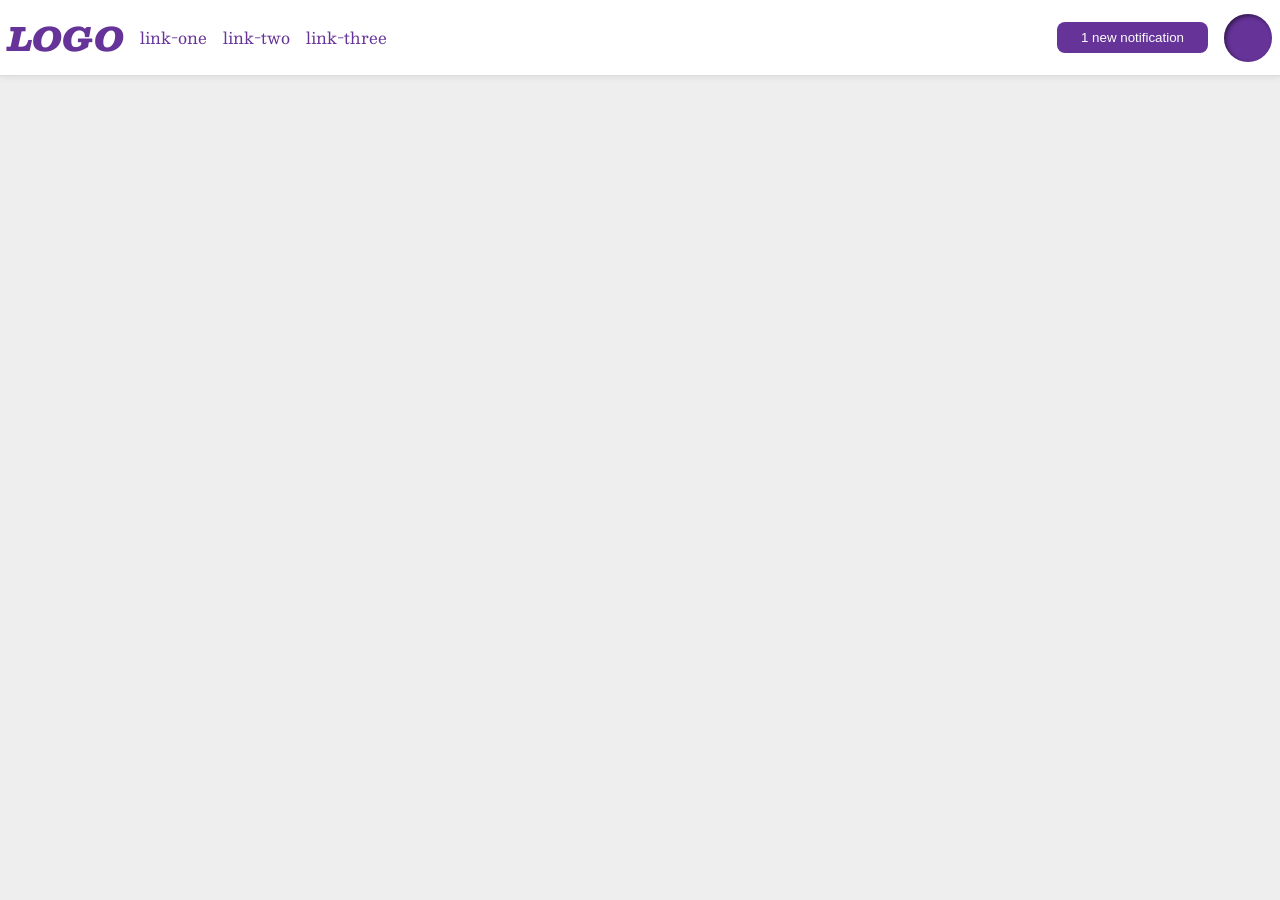
<file: foundations/flex/03-flex-header-2/index.html>
<!doctype html>
<html lang="en">
  <head>
    <meta charset="UTF-8" />
    <meta http-equiv="X-UA-Compatible" content="IE=edge" />
    <meta name="viewport" content="width=device-width, initial-scale=1.0" />
    <title>Flex Header 2</title>
    <link rel="stylesheet" href="style.css" />
  </head>
  <body>
    <div class="header">
      <div class="logo-links">
        <div class="logo">LOGO</div>
        <ul class="links">
          <li><a href="https://google.com">link-one</a></li>
          <li><a href="https://google.com">link-two</a></li>
          <li><a href="https://google.com">link-three</a></li>
        </ul>
      </div>
      <div class="notifs-profile">
        <button class="notifications">1 new notification</button>
        <div class="profile-image"></div>
      </div>
    </div>
  </body>
</html>
</file>
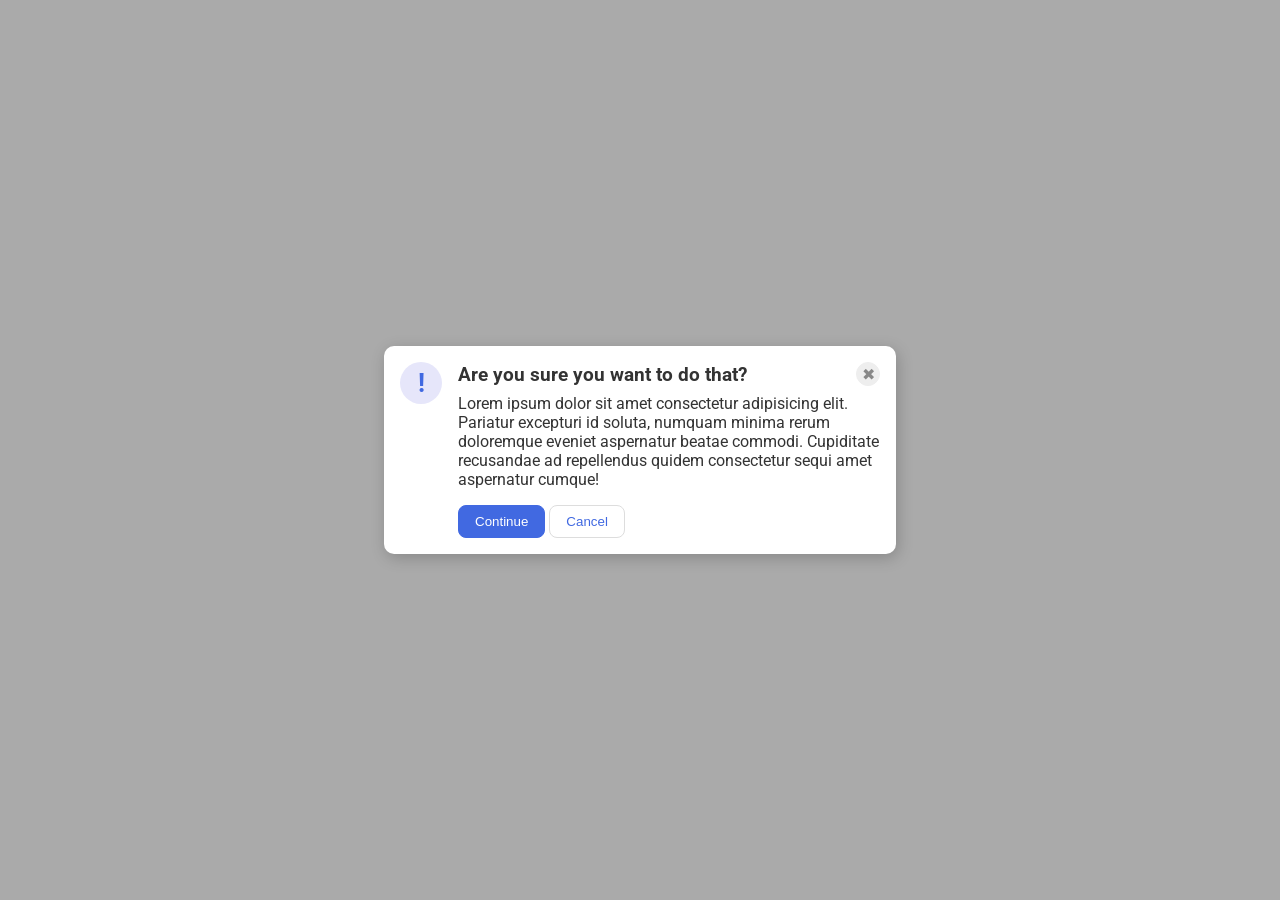
<file: foundations/flex/05-flex-modal/index.html>
<!doctype html>
<html lang="en">
  <head>
    <meta charset="UTF-8" />
    <meta http-equiv="X-UA-Compatible" content="IE=edge" />
    <meta name="viewport" content="width=device-width, initial-scale=1.0" />
    <link rel="stylesheet" href="style.css" />
    <title>Modal</title>
  </head>
  <body>
    <div class="modal">
      <div class="icon">!</div>
      <div class="info">
        <div class="header-close">
          <div class="header">Are you sure you want to do that?</div>
          <button class="close-button">✖</button>
        </div>
        <div class="text">
          Lorem ipsum dolor sit amet consectetur adipisicing elit. Pariatur
          excepturi id soluta, numquam minima rerum doloremque eveniet
          aspernatur beatae commodi. Cupiditate recusandae ad repellendus quidem
          consectetur sequi amet aspernatur cumque!
        </div>
        <button class="continue">Continue</button>
        <button class="cancel">Cancel</button>
      </div>
    </div>
  </body>
</html>
</file>
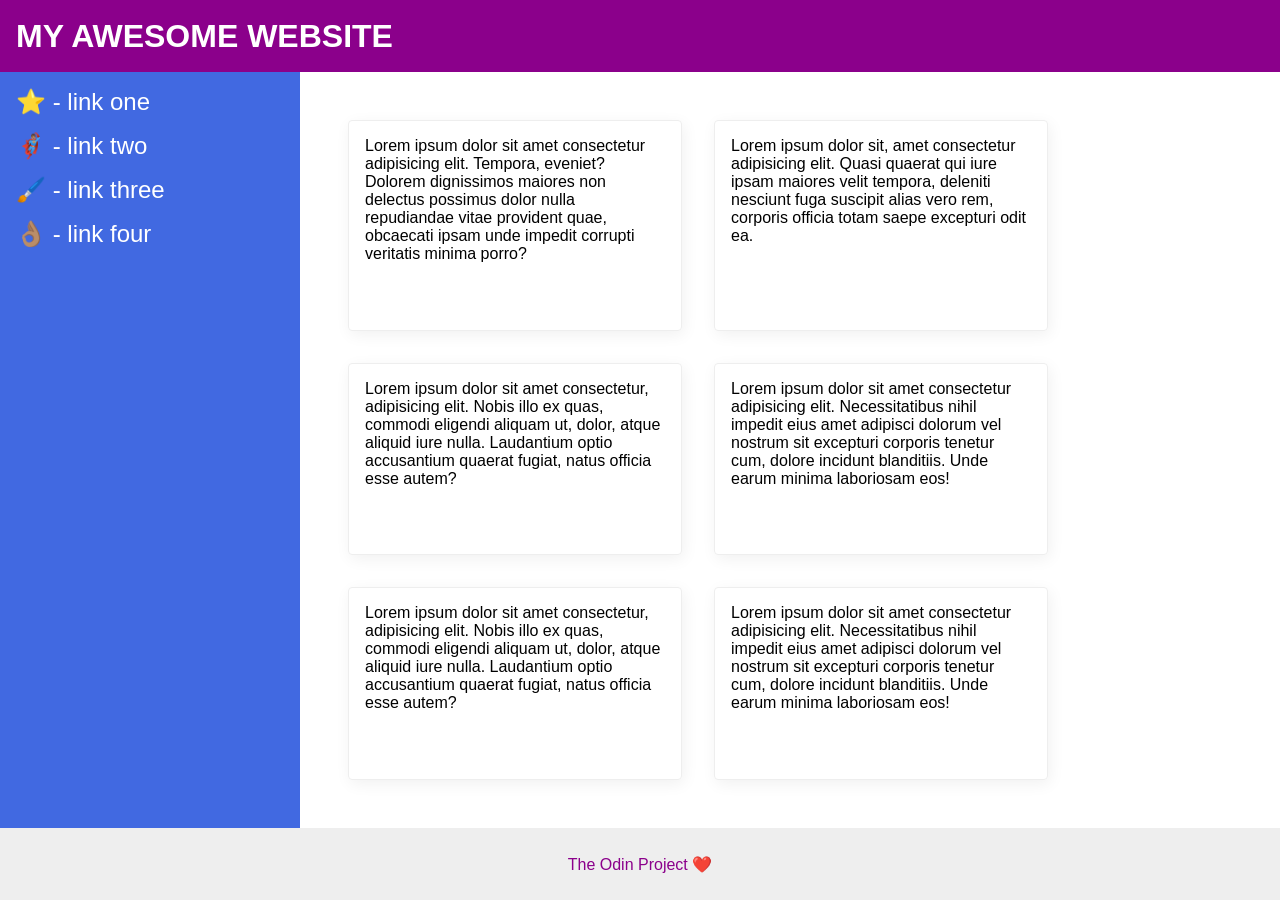
<file: foundations/flex/07-flex-layout-2/index.html>
<!doctype html>
<html lang="en">
  <head>
    <meta charset="UTF-8" />
    <meta http-equiv="X-UA-Compatible" content="IE=edge" />
    <meta name="viewport" content="width=device-width, initial-scale=1.0" />
    <title>The Holy Grail</title>
    <link rel="stylesheet" href="style.css" />
  </head>
  <body>
    <div class="header">MY AWESOME WEBSITE</div>

    <main>
      <div class="sidebar">
        <ul>
          <li><a href="#">⭐ - link one</a></li>
          <li><a href="#">🦸🏽‍♂️ - link two</a></li>
          <li><a href="#">🖌️ - link three</a></li>
          <li><a href="#">👌🏽 - link four</a></li>
        </ul>
      </div>
      <div class="content">
        <div class="card">
          Lorem ipsum dolor sit amet consectetur adipisicing elit. Tempora,
          eveniet? Dolorem dignissimos maiores non delectus possimus dolor nulla
          repudiandae vitae provident quae, obcaecati ipsam unde impedit
          corrupti veritatis minima porro?
        </div>
        <div class="card">
          Lorem ipsum dolor sit, amet consectetur adipisicing elit. Quasi
          quaerat qui iure ipsam maiores velit tempora, deleniti nesciunt fuga
          suscipit alias vero rem, corporis officia totam saepe excepturi odit
          ea.
        </div>
        <div class="card">
          Lorem ipsum dolor sit amet consectetur, adipisicing elit. Nobis illo
          ex quas, commodi eligendi aliquam ut, dolor, atque aliquid iure nulla.
          Laudantium optio accusantium quaerat fugiat, natus officia esse autem?
        </div>
        <div class="card">
          Lorem ipsum dolor sit amet consectetur adipisicing elit.
          Necessitatibus nihil impedit eius amet adipisci dolorum vel nostrum
          sit excepturi corporis tenetur cum, dolore incidunt blanditiis. Unde
          earum minima laboriosam eos!
        </div>
        <div class="card">
          Lorem ipsum dolor sit amet consectetur, adipisicing elit. Nobis illo
          ex quas, commodi eligendi aliquam ut, dolor, atque aliquid iure nulla.
          Laudantium optio accusantium quaerat fugiat, natus officia esse autem?
        </div>
        <div class="card">
          Lorem ipsum dolor sit amet consectetur adipisicing elit.
          Necessitatibus nihil impedit eius amet adipisci dolorum vel nostrum
          sit excepturi corporis tenetur cum, dolore incidunt blanditiis. Unde
          earum minima laboriosam eos!
        </div>
      </div>
    </main>

    <div class="footer">The Odin Project ❤️</div>
  </body>
</html>
</file>
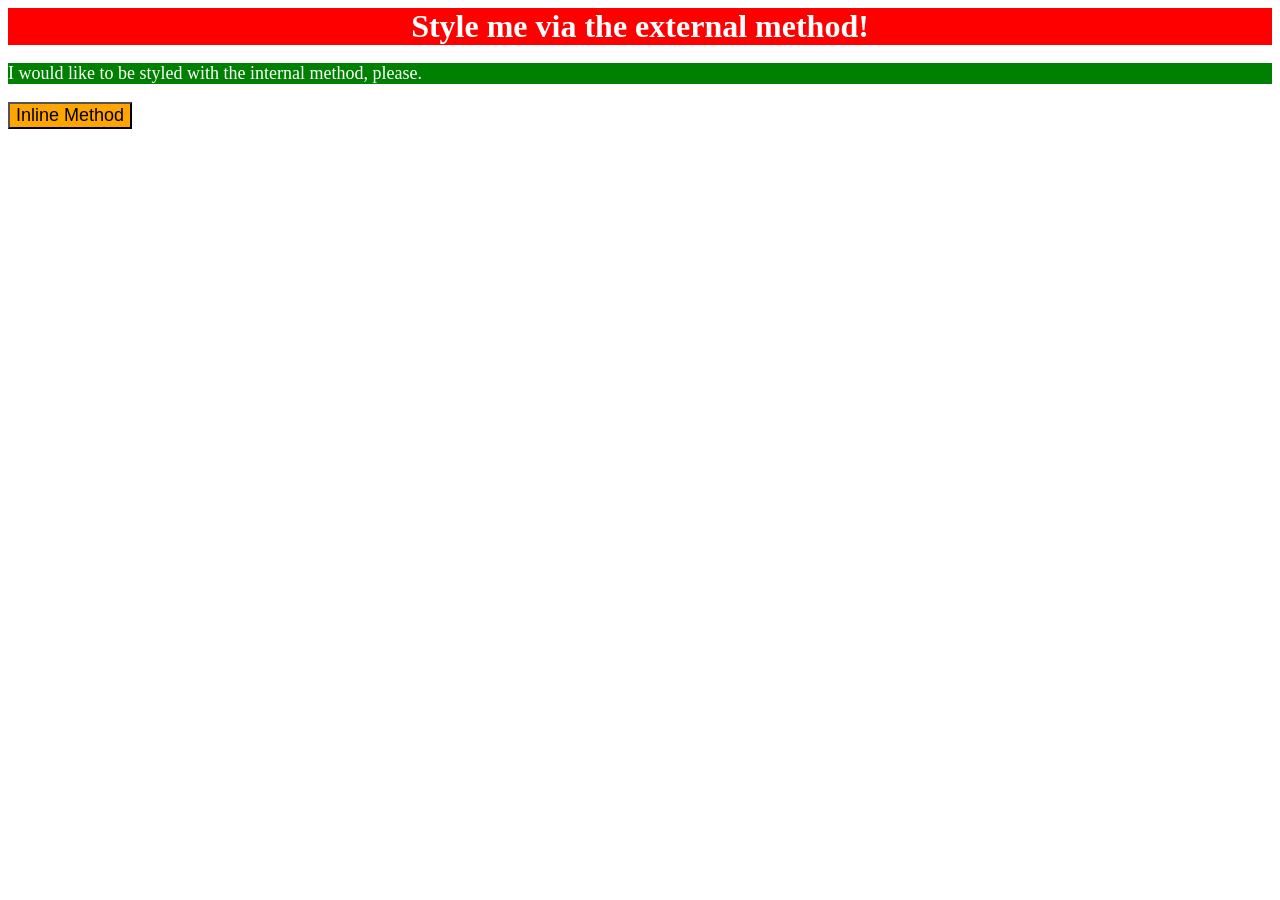
<file: foundations/intro-to-css/01-css-methods/index.html>
<!doctype html>
<html lang="en">
  <head>
    <meta charset="UTF-8" />
    <meta http-equiv="X-UA-Compatible" content="IE=edge" />
    <meta name="viewport" content="width=device-width, initial-scale=1.0" />
    <link rel="stylesheet" href="./styles.css" />
    <style>
      p {
        background-color: green;
        color: white;
        font-size: 18px;
      }
    </style>
    <title>Methods for Adding CSS</title>
  </head>
  <body>
    <div>Style me via the external method!</div>
    <p>I would like to be styled with the internal method, please.</p>
    <button style="background-color: orange; font-size: 18px">
      Inline Method
    </button>
  </body>
</html>
</file>
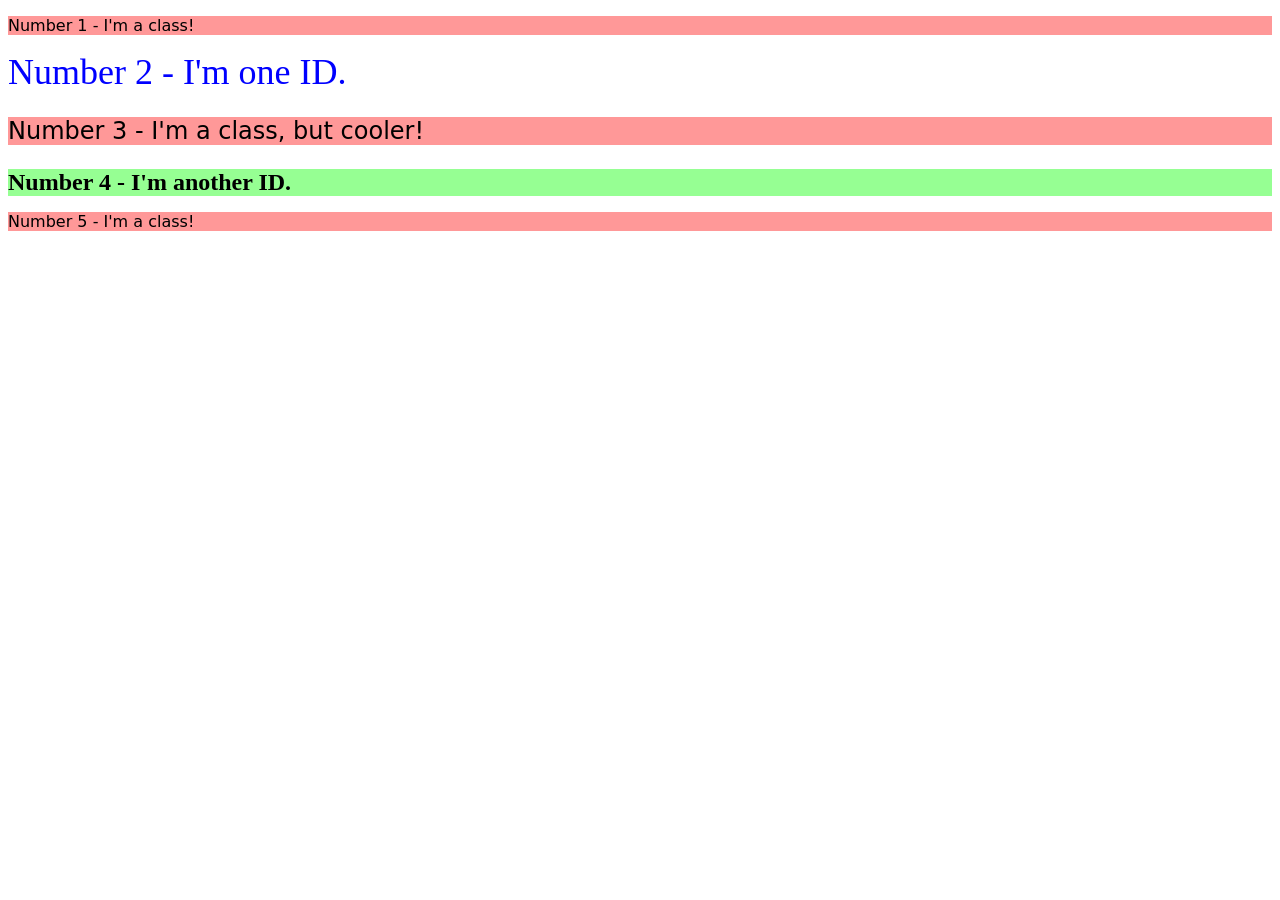
<file: foundations/intro-to-css/02-class-id-selectors/index.html>
<!doctype html>
<html lang="en">
  <head>
    <meta charset="UTF-8" />
    <meta http-equiv="X-UA-Compatible" content="IE=edge" />
    <meta name="viewport" content="width=device-width, initial-scale=1.0" />
    <title>Class and ID Selectors</title>
    <link rel="stylesheet" href="style.css" />
  </head>
  <body>
    <p class="odd">Number 1 - I'm a class!</p>
    <div id="second-el">Number 2 - I'm one ID.</div>
    <p class="odd font-size-24">Number 3 - I'm a class, but cooler!</p>
    <div id="fourth-el" class="font-size-24">Number 4 - I'm another ID.</div>
    <p class="odd">Number 5 - I'm a class!</p>
  </body>
</html>
</file>
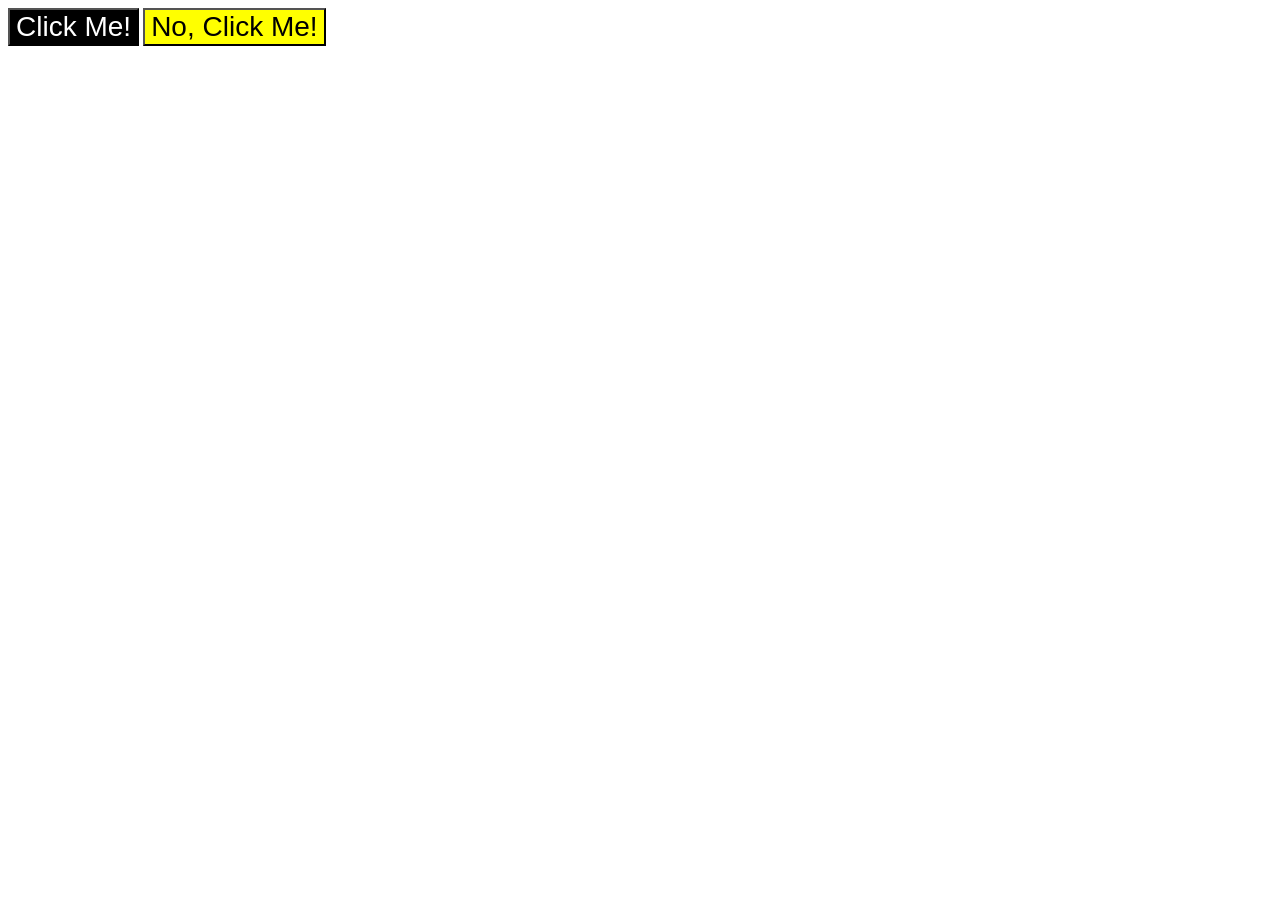
<file: foundations/intro-to-css/03-grouping-selectors/index.html>
<!doctype html>
<html lang="en">
  <head>
    <meta charset="UTF-8" />
    <meta http-equiv="X-UA-Compatible" content="IE=edge" />
    <meta name="viewport" content="width=device-width, initial-scale=1.0" />
    <title>Grouping Selectors</title>
    <link rel="stylesheet" href="style.css" />
  </head>
  <body>
    <button class="el-1">Click Me!</button>
    <button class="el-2">No, Click Me!</button>
  </body>
</html>
</file>
<file: foundations/flex/03-flex-header-2/style.css>
/* this is some magical font-importing.  
you'll learn about it later. */
@import url("https://fonts.googleapis.com/css2?family=Besley:ital,wght@0,400;1,900&display=swap");

body {
  margin: 0;
  background: #eee;
  font-family: Besley, serif;
}

.header {
  background: white;
  border-bottom: 1px solid #ddd;
  box-shadow: 0 0 8px rgba(0, 0, 0, 0.1);
  display: flex;
  justify-content: space-between;
  padding: 8px;
}

.profile-image {
  background: rebeccapurple;
  box-shadow: inset 2px 2px 4px rgba(0, 0, 0, 0.5);
  border-radius: 50%;
  width: 48px;
  height: 48px;
}

.logo {
  color: rebeccapurple;
  font-size: 32px;
  font-weight: 900;
  font-style: italic;
}

button {
  border: none;
  border-radius: 8px;
  background: rebeccapurple;
  color: white;
  padding: 8px 24px;
}

a {
  /* this removes the line under our links */
  text-decoration: none;
  color: rebeccapurple;
}

ul,
.notifs-profile,
.logo-links {
  display: flex;
  align-items: center;
}

.notifs-profile,
.links,
.logo-links {
  gap: 16px;
}

ul {
  list-style-type: none;
  padding: 0;
}
</file>
<file: foundations/flex/05-flex-modal/style.css>
@import url("https://fonts.googleapis.com/css2?family=Roboto:wght@400;700&display=swap");

html,
body {
  height: 100%;
}

body {
  font-family: Roboto, sans-serif;
  margin: 0;
  background: #aaa;
  color: #333;
  /* I'll give you this one for free lol */
  display: flex;
  align-items: center;
  justify-content: center;
}

.modal {
  background: white;
  width: 480px;
  border-radius: 10px;
  box-shadow: 2px 4px 16px rgba(0, 0, 0, 0.2);
  display: flex;
  padding: 1em;
  gap: 1em;
}

.icon {
  color: royalblue;
  font-size: 26px;
  font-weight: 700;
  background: lavender;
  width: 42px;
  height: 42px;
  border-radius: 50%;
  display: flex;
  align-items: center;
  justify-content: center;
  flex-shrink: 0;
}

.header-close {
  display: flex;
  justify-content: space-between;
  align-items: center;
  margin-bottom: 0.5em;
}

.header {
  font-weight: bold;
  font-size: 1.2em;
}

.text {
  margin-bottom: 1em;
}

.close-button {
  background: #eee;
  border-radius: 50%;
  color: #888;
  font-weight: 400;
  font-size: 16px;
  height: 24px;
  width: 24px;
  display: flex;
  align-items: center;
  justify-content: center;
  border: 1px solid #eee;
  padding: 0;
}

button {
  cursor: pointer;
  padding: 8px 16px;
  border-radius: 8px;
}

button.continue {
  background: royalblue;
  border: 1px solid royalblue;
  color: white;
}

button.cancel {
  background: white;
  border: 1px solid #ddd;
  color: royalblue;
}
</file>
<file: foundations/flex/07-flex-layout-2/style.css>
body {
  font-family:
    -apple-system, BlinkMacSystemFont, "Segoe UI", Roboto, Oxygen, Ubuntu,
    Cantarell, "Open Sans", "Helvetica Neue", sans-serif;
  margin: 0;
  min-height: 100vh;
  display: flex;
  flex-direction: column;
}

.header {
  height: 72px;
  background: darkmagenta;
  color: white;
  font-size: 32px;
  font-weight: 900;
  display: flex;
  align-items: center;
  padding-left: 16px;
}

main {
  display: flex;
  flex: 1;
}

.content {
  display: flex;
  padding: 48px;
  gap: 2em;
  flex-wrap: wrap;
}

.footer {
  height: 72px;
  background: #eee;
  color: darkmagenta;
  display: flex;
  align-items: center;
  justify-content: center;
}

.sidebar {
  width: 300px;
  background: royalblue;
  box-sizing: border-box;
  flex-shrink: 0;
  padding: 16px;
}

.sidebar ul {
  list-style: none;
  padding: 0;
  margin: 0;
}

.sidebar ul li {
  margin-bottom: 1em;
}

.sidebar ul li a {
  color: white;
  text-decoration: none;
  font-size: 24px;
}

.card {
  border: 1px solid #eee;
  box-shadow: 2px 4px 16px rgba(0, 0, 0, 0.06);
  border-radius: 4px;
  padding: 1em;
  width: 300px;
}
</file>
<file: foundations/intro-to-css/01-css-methods/styles.css>
div {
  background-color: red;
  color: white;
  font-size: 32px;
  text-align: center;
  font-weight: bold;
}
</file>
<file: foundations/intro-to-css/02-class-id-selectors/style.css>
/* Add CSS Styling */
.odd {
  background-color: rgb(255, 152, 152);
  font-family: Verdana, "DejaVu Sans", sans-serif;
}

#second-el {
  font-size: 36px;
  color: rgb(0, 0, 255);
}

.font-size-24 {
  font-size: 24px;
}

#fourth-el {
  background-color: #96ff93;
  font-weight: bold;
}
</file>
<file: foundations/intro-to-css/03-grouping-selectors/style.css>
/* Add CSS Styling */
.el-1,
.el-2 {
  font-size: 28px;
  font-family: Helvetica, "Times New Roman", sans-serif;
}

.el-1 {
  background-color: black;
  color: white;
}

.el-2 {
  background-color: yellow;
}
</file>
